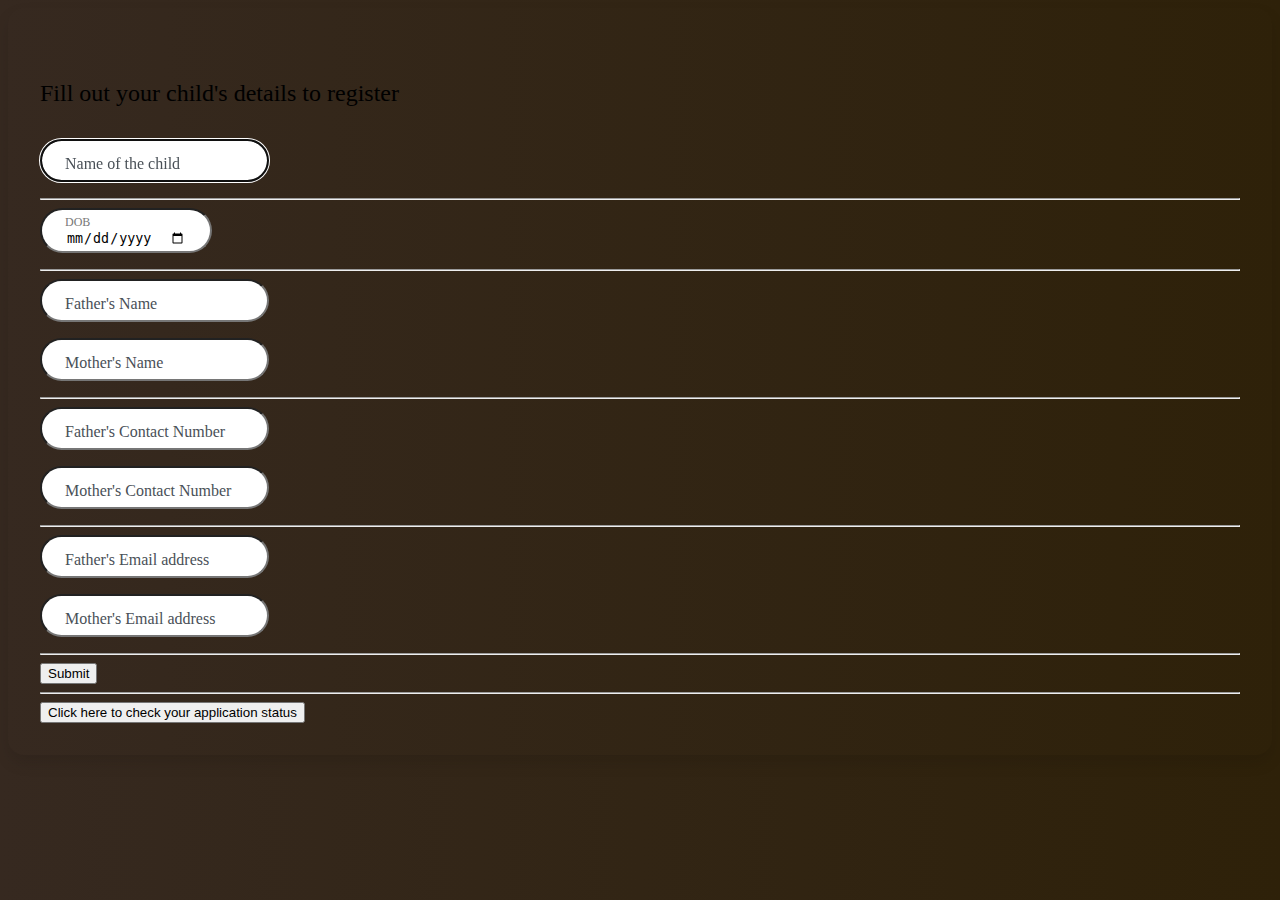
<file: register.html>
<!DOCTYPE html>
<html>
    <head>
    <title>Registration Page</title>

    <link rel="stylesheet" href="https://cdn.jsdelivr.net/npm/bootstrap@4.5.3/dist/css/bootstrap.min.css" integrity="sha384-TX8t27EcRE3e/ihU7zmQxVncDAy5uIKz4rEkgIXeMed4M0jlfIDPvg6uqKI2xXr2" crossorigin="anonymous">
    <script src="https://code.jquery.com/jquery-3.5.1.slim.min.js" integrity="sha384-DfXdz2htPH0lsSSs5nCTpuj/zy4C+OGpamoFVy38MVBnE+IbbVYUew+OrCXaRkfj" crossorigin="anonymous"></script>
    <script src="https://cdn.jsdelivr.net/npm/popper.js@1.16.1/dist/umd/popper.min.js" integrity="sha384-9/reFTGAW83EW2RDu2S0VKaIzap3H66lZH81PoYlFhbGU+6BZp6G7niu735Sk7lN" crossorigin="anonymous"></script>
    <script src="https://cdn.jsdelivr.net/npm/bootstrap@4.5.3/dist/js/bootstrap.min.js" integrity="sha384-w1Q4orYjBQndcko6MimVbzY0tgp4pWB4lZ7lr30WKz0vr/aWKhXdBNmNb5D92v7s" crossorigin="anonymous"></script>
    <script src="/scripts/register.js"></script>
    <link rel="stylesheet" type="text/css" href="/styles/register.css">

    </head> 
    
    <body>
        <div class="container">
            <div class="row">
              <div class="col-lg-10 col-xl-9 mx-auto">
                <div class="card card-signin flex-row my-5">
                  <div class="card-img-left d-none d-md-flex">
                     <!-- Background image for this card set in CSS! -->
                  </div>
                  <div class="card-body">
                    <h5 class="card-title text-center">Fill out your child's details to register</h5>
                    <form id="myform" onsubmit="return validate()" action="index.html">
                      <div class="form-label-group">
                        <input type="text" id="inputcname" class="form-control" placeholder="Child Name" required autofocus>
                        <label for="inputcname">Name of the child</label>
                      </div>
                      <hr>

                      <div class="form-label-group">
                        <input type="date" id="inputDOB" class="form-control" placeholder="Date Of Birth" required>
                        <label for="inputDOB">DOB</label>
                    </div>
                    <hr>

                      <div class="form-label-group">
                        <input type="text" id="inputfname" class="form-control" placeholder="Father Name" required>
                        <label for="inputfname">Father's Name</label>
                      </div>

                      <div class="form-label-group">
                        <input type="text" id="inputmname" class="form-control" placeholder="Mother Nmae" required>
                        <label for="inputmname">Mother's Name</label>
                      </div>
                      <hr>

                      <div class="form-label-group">
                        <input type="tel" id="inputfno" class="form-control" placeholder="Father No" required>
                        <label for="inputfno">Father's Contact Number</label>
                      </div>

                      <div class="form-label-group">
                        <input type="tel" id="inputmno" class="form-control" placeholder="Mother No" required>
                        <label for="inputmno">Mother's Contact Number</label>
                      </div>
                      <hr>
        
                      <div class="form-label-group">
                        <input type="email" id="inputfEmail" class="form-control" placeholder="Father Email address" required>
                        <label for="inputfEmail">Father's Email address</label>
                      </div>
        
                      <div class="form-label-group">
                        <input type="email" id="inputmEmail" class="form-control" placeholder="Mother Email address">
                        <label for="inputmEmail">Mother's Email address</label>
                      </div>
                      <hr>
        
                      <input type="submit" value="Submit" class="btn btn-lg btn-primary btn-block text-uppercase"></input>                      
                      <hr class="my-4">
                    </form>
                      <button class="btn btn-lg btn-secondary btn-block text-uppercase" type="submit"><i class="fab fa-google mr-2"></i>Click here to check your application status</button>
                  </div>
                </div>
              </div>
            </div>
          </div>
    </body>
</html>
</file>
<file: styles/register.css>
:root {
    --input-padding-x: 1.5rem;
    --input-padding-y: .75rem;
  }
  
  body {
    background: #2c77e7;
    background: linear-gradient(to right, #362920, #2e2109);
  }
  
  .card-signin {
    border: 0;
    border-radius: 1rem;
    box-shadow: 0 0.5rem 1rem 0 rgba(0, 0, 0, 0.1);
    overflow: hidden;
  }
  
  .card-signin .card-title {
    margin-bottom: 2rem;
    font-weight: 300;
    font-size: 1.5rem;
  }
  
  .card-signin .card-img-left {
    width: 45%;
    /* Link to your background image using in the property below! */
    background: scroll center url("https://lh3.googleusercontent.com/proxy/WaLqmKIVTntdhe13E3y2G_0oi7V9sxhyCzFvscoTWpxM31J7rbqEy5X_nHAAW0FrkzLLtWh_acvKaeDUYl_5Grxp6GybpHiyV-o0W7LY4aHFqZtky3tjq788XQiLNtVbKEjDAZtZvQ");
    background-size: cover;
  }
  
  .card-signin .card-body {
    padding: 2rem;
  }
  
  .form-signin {
    width: 100%;
  }
  
  .form-signin .btn {
    font-size: 80%;
    border-radius: 5rem;
    letter-spacing: .1rem;
    font-weight: bold;
    padding: 1rem;
    transition: all 0.5s;
  }
  
  .form-label-group {
    position: relative;
    margin-bottom: 1rem;
  }
  
  .form-label-group input {
    height: auto;
    border-radius: 2rem;
  }
  
  .form-label-group>input,
  .form-label-group>label {
    padding: var(--input-padding-y) var(--input-padding-x);
  }
  
  .form-label-group>label {
    position: absolute;
    top: 0;
    left: 0;
    display: block;
    width: 100%;
    margin-bottom: 0;
    /* Override default `<label>` margin */
    line-height: 1.5;
    color: #495057;
    border: 1px solid transparent;
    border-radius: .25rem;
    transition: all .1s ease-in-out;
  }
  
  .form-label-group input::-webkit-input-placeholder {
    color: transparent;
  }
  
  .form-label-group input:-ms-input-placeholder {
    color: transparent;
  }
  
  .form-label-group input::-ms-input-placeholder {
    color: transparent;
  }
  
  .form-label-group input::-moz-placeholder {
    color: transparent;
  }
  
  .form-label-group input::placeholder {
    color: transparent;
  }
  
  .form-label-group input:not(:placeholder-shown) {
    padding-top: calc(var(--input-padding-y) + var(--input-padding-y) * (2 / 3));
    padding-bottom: calc(var(--input-padding-y) / 3);
  }
  
  .form-label-group input:not(:placeholder-shown)~label {
    padding-top: calc(var(--input-padding-y) / 3);
    padding-bottom: calc(var(--input-padding-y) / 3);
    font-size: 12px;
    color: #777;
  }
  
  .btn-google {
    color: white;
    background-color: #ea4335;
  }
</file>
